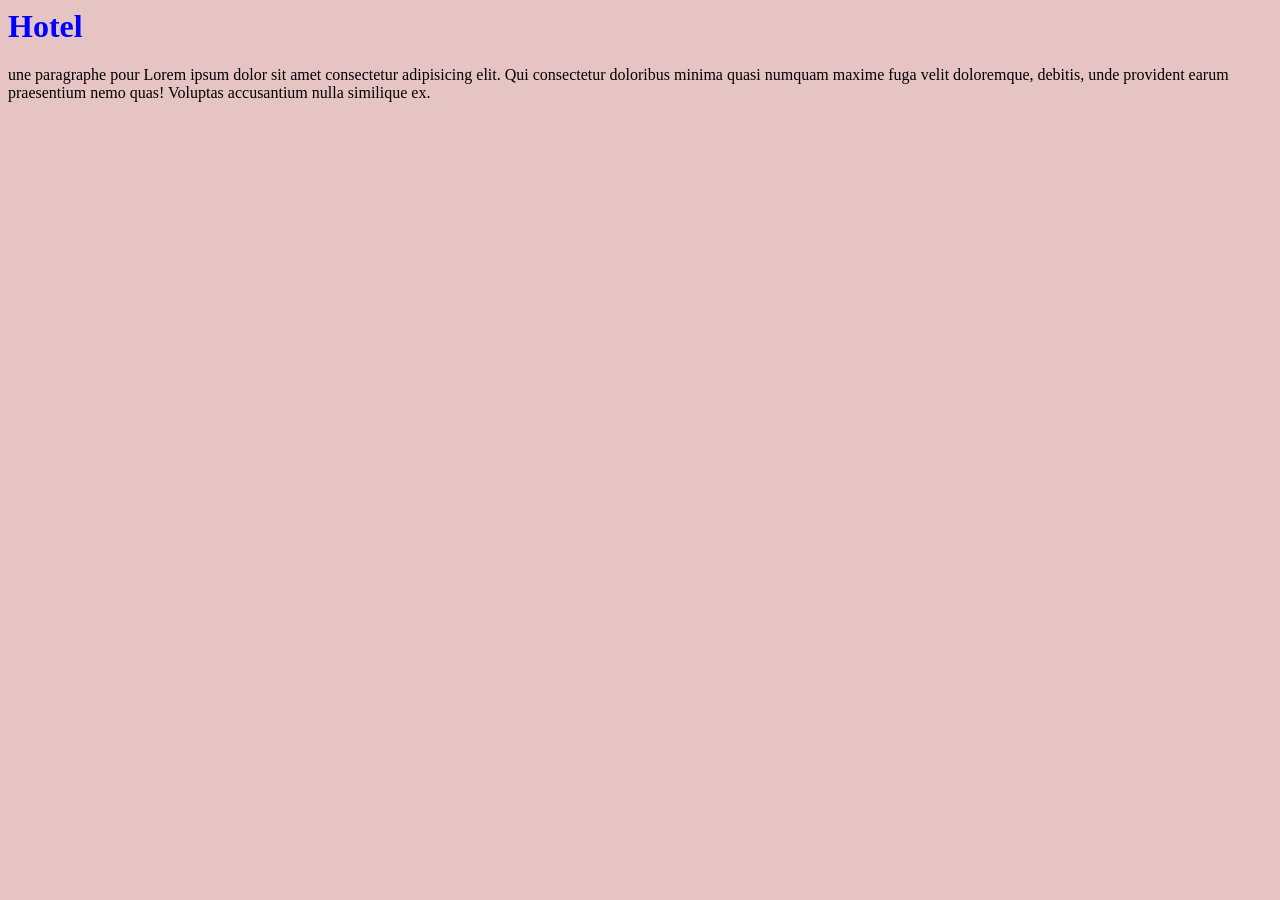
<file: index.html>
<html lang="en">
<head>
    <meta charset="UTF-8">
    <meta name="viewport" content="width=device-width, initial-scale=1.0">
    <title>Document</title>
    <link rel="stylesheet" href="style.css">
</head>
<body>
    <h1>Hotel</h1>
    <p>une paragraphe pour Lorem ipsum dolor sit amet consectetur adipisicing elit. Qui consectetur doloribus minima quasi numquam maxime fuga velit doloremque, debitis, unde provident earum praesentium nemo quas! Voluptas accusantium nulla similique ex.</p>
</body>
</html>
</file>
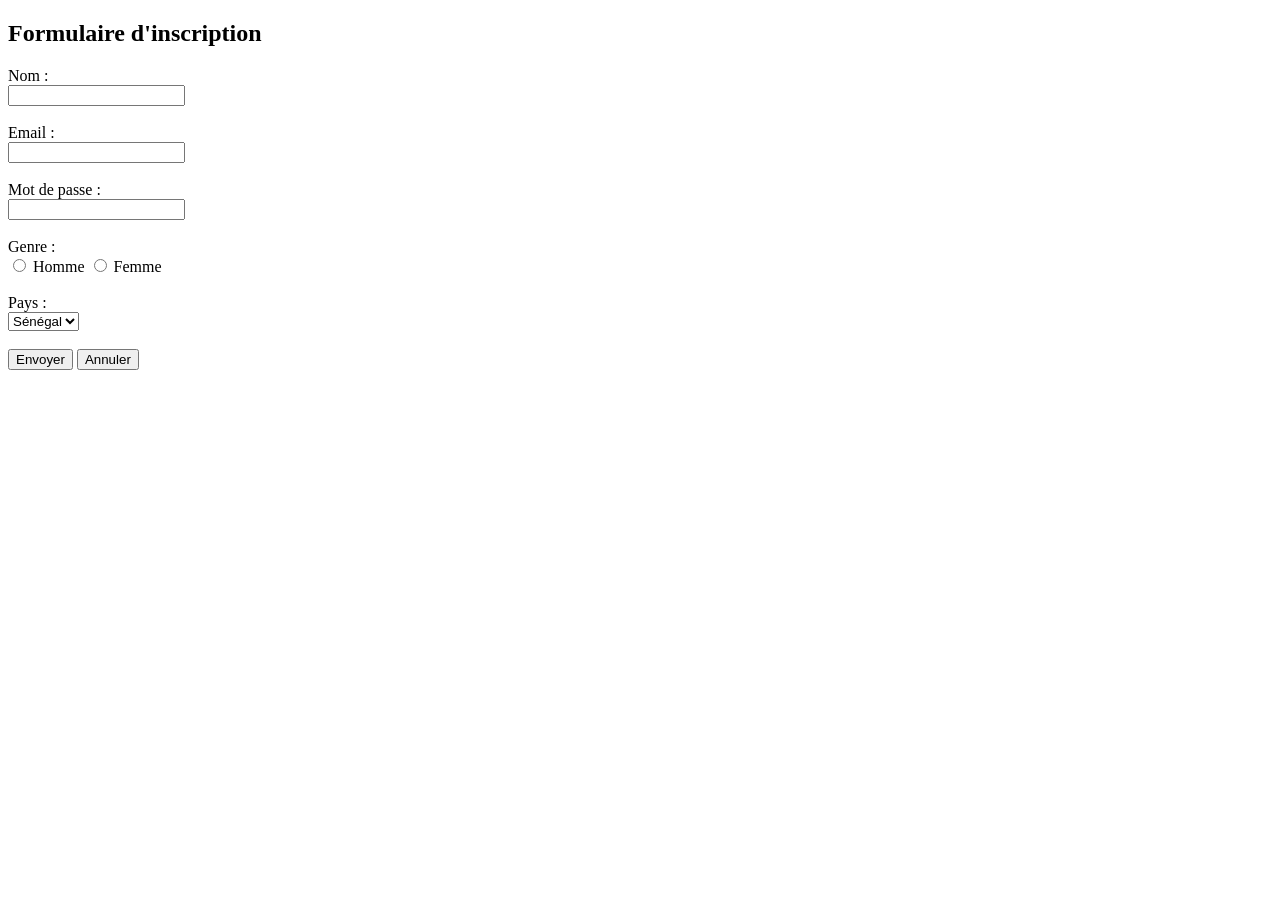
<file: form.html>
<!DOCTYPE html>
<html lang="fr">
<head>
    <meta charset="UTF-8">
    <title>Formulaire</title>
</head>
<body>

<h2>Formulaire d'inscription</h2>

<form action="traitement.php" method="post">
    
    <label for="nom">Nom :</label><br>
    <input type="text" id="nom" name="nom" required><br><br>

    <label for="email">Email :</label><br>
    <input type="email" id="email" name="email" required><br><br>

    <label for="password">Mot de passe :</label><br>
    <input type="password" id="password" name="password"><br><br>

    <label>Genre :</label><br>
    <input type="radio" name="genre" value="Homme"> Homme
    <input type="radio" name="genre" value="Femme"> Femme<br><br>

    <label for="pays">Pays :</label><br>
    <select id="pays" name="pays">
        <option value="senegal">Sénégal</option>
        <option value="france">France</option>
        <option value="canada">Canada</option>
    </select><br><br>

    <input type="submit" value="Envoyer">
    <input type="reset" value="Annuler">
    

</form>

</body>
</html>
</file>
<file: style.css>
h1{
    color: blue;
}
body{
    background-color: rgb(230, 196, 196);
}
</file>
